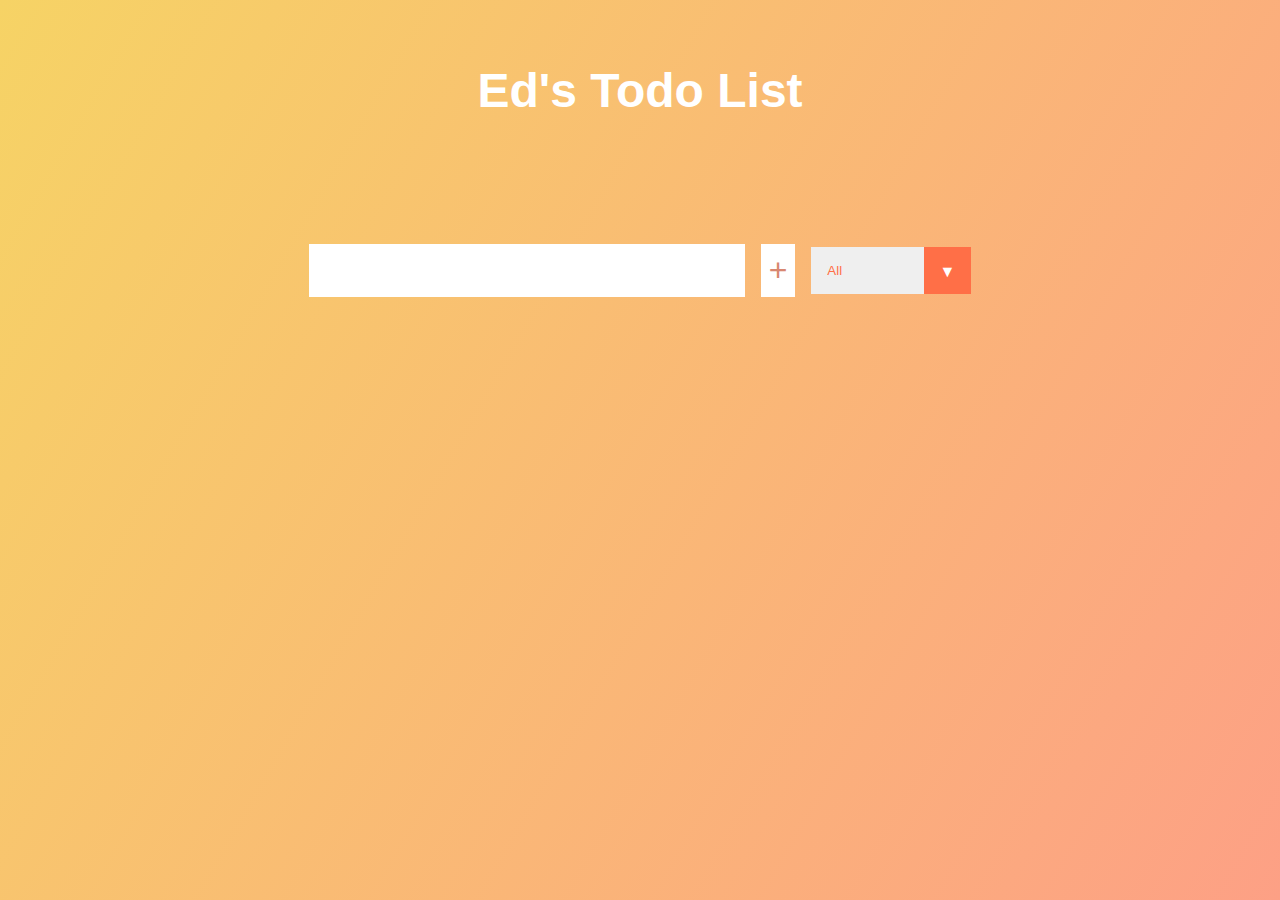
<file: index.html>
<!DOCTYPE html>
<html lang="en">
<head>
    <meta charset="UTF-8">
    <!-- <meta http-equiv="X-UA-Compatible" content="IE=edge"> -->
    <meta name="viewport" content="width=device-width, initial-scale=1.0">
    <title>To Do List</title>
    <link rel="stylesheet" href="style.css">
</head>
<body>
    <header>
        <h1>Ed's Todo List</h1>
    </header>
    <form action="">
        <input type="text" class="todo-input">
        <button class="todo-button" type="submit"> 
            <i class="fas fa-plus-square"></i>+
        </button>
        <div class="select">
            <select name="todos" class="filter-todo">
                <!-- <option value="null"></option> -->
                <option value="all">All</option>
                <option value="completed">Completed</option>
                <option value="uncompleted">Uncompleted</option>
            </select>
        </div>
    </form>
    </div>
    <div class="todo-container">
        <ul class="todo-list">
            <!-- <div class="todo">
                <li></li>
                <button></button>
            </div> -->
        </ul>

        
    </div>
    
    <script src="./project1.js"></script>
</body>
</html>
</file>
<file: style.css>
*{
    margin: 0;
    padding:0;
    box-sizing: border-box;
}

body{
    background-image: linear-gradient(120deg, #f6d365, #fda085);
    color: white;
    font-family: sans-serif;
    min-height: 100vh;
}

header{
    font-size: 1.5rem;
}

header, form{
    min-height: 20vh;
    display: flex;
    justify-content: center;
    align-items: center;
}

form input, form button{
    padding: 0.5rem;
    font-size: 2rem;
    border: none;
    background: white;
    margin-left: 1rem;
}

form button{
    color: #d88771;
    background: white;
    cursor: pointer;
    transition: all 0.3s ease;
}

form button:hover{
    background: #d88771;
    color: white;
}

.todo-container{
    display:flex;
    justify-content: center;
    align-items: center;
}

.todo-list{
    min-width:40%;
    list-style:none;
}

.todo{
    margin: 1.5rem;
    background:white;
    color:black;
    font-size: 1.5rem;
    display: flex;
    justify-content: space-between;
    align-items: center;
    transition: all 0.5s ease;
}

.todo li{
    
    order: 2;
}

.todo .complete-btn{
    order:1;
}
.todo .trash-btn{
    order:3;
}

.trash-btn, .complete-btn{
    background: #ff6f47;
    color: white;
    border: none;
    padding: 1rem;
    cursor: pointer;
    font-size: 1rem;
}

.complete-btn{
    background: rgb(73, 204, 73);
    
}

.todo-item{
    padding: 0 0.5rem;
}

.fa-check,.fa-trash, .trash{
    pointer-events: none;
}

.completed{
    text-decoration: line-through;
    opacity: 0.5;
}

.fall{
    transform: translateY(8rem) rotateZ(20deg);
    opacity: 0;
}

select{
    -webkit-appearance: none;
    -moz-appearance: none;
    appearance: none;
    outline: none;
    border: none;
}

.select{
    margin: 1rem;
    position: relative;
    overflow:hidden;
}

select{
   
    width:10rem;
    cursor: pointer;
    color: #ff6f47;
    padding: 1rem;
}



.select::after{
    content:"\25BC";
    position: absolute;
    background:#ff6f47;
    top:0;
    right:0;
    padding:1rem;
    pointer-events: none;
}
</file>
